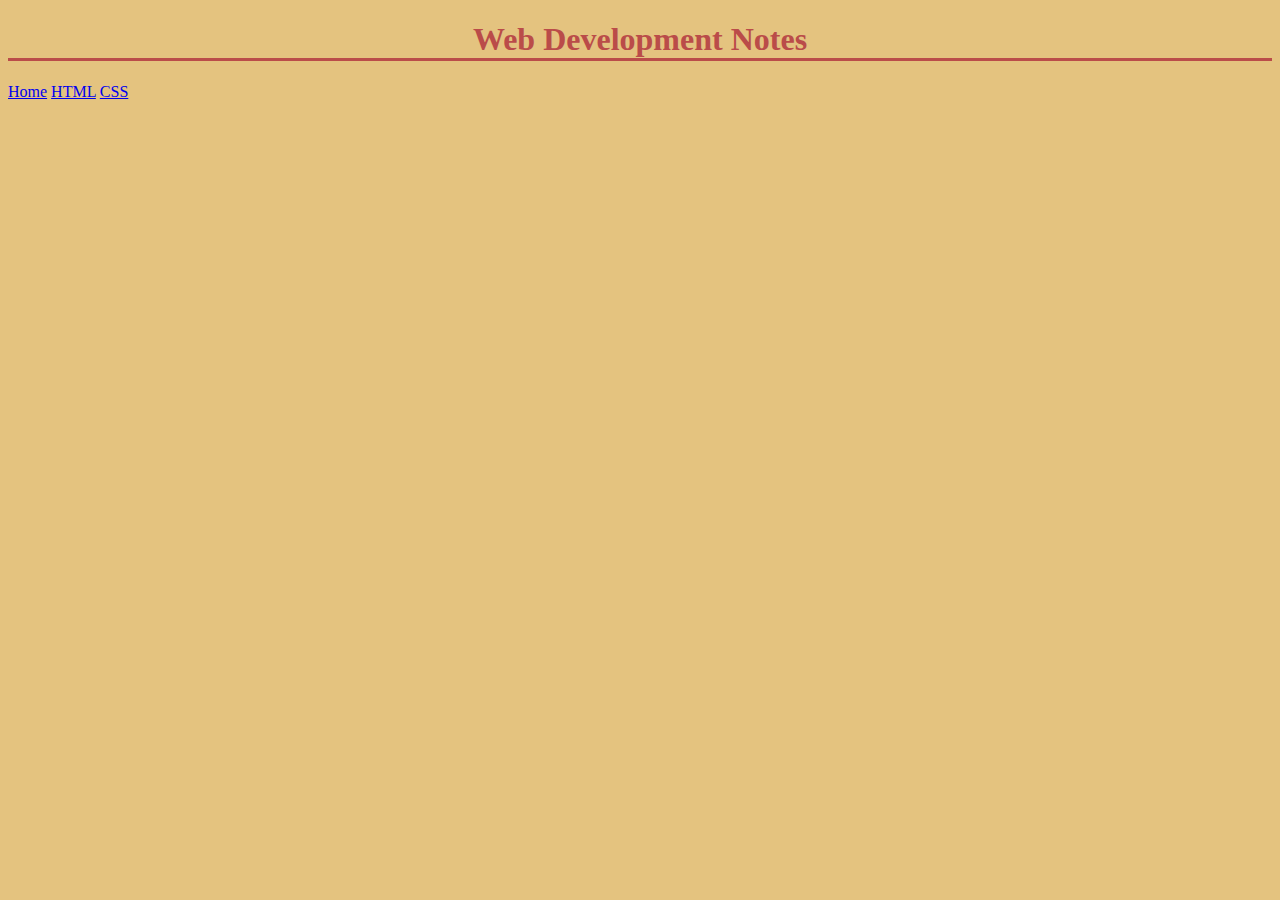
<file: index.html>
<!DOCTYPE html>
<html>
<head>
	<title>My Web Dev Notes</title>
	<link rel="stylesheet" type="text/css" href="style.css">
</head>
<body>
	<h1>Web Development Notes</h1>
	<div id="Menu">
		<a href="index.html" name="Home">Home</a>
		<a href="html101.html" name="HTML">HTML</a>
		<a href="css101.html" name="CSS">CSS</a>
	</div>
	
	
</body>
</html>
</file>
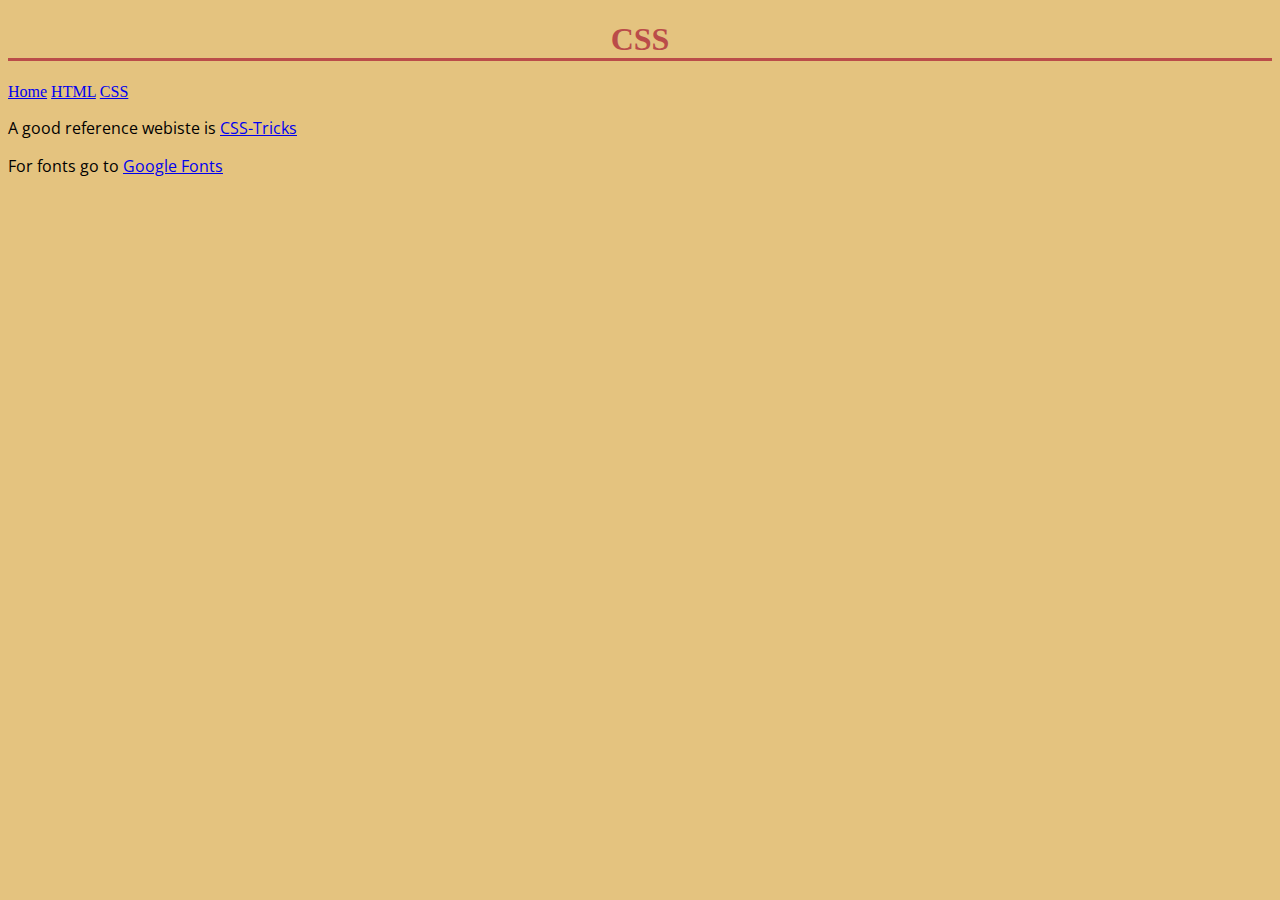
<file: css101.html>
<!DOCTYPE html>
<html>
<head>
	<title>CSS 101</title>
	<link rel="stylesheet" type="text/css" href="style.css">
	<!-- Import a font -->
	<link href="https://fonts.googleapis.com/css?family=Open+Sans" rel="stylesheet">
</head>
<body>
	<h1>CSS</h1>
	<div id="Menu">
		<a href="index.html" name="Home">Home</a>
		<a href="html101.html" name="HTML">HTML</a>
		<a href="css101.html" name="CSS">CSS</a>
	</div>
	<p>A good reference webiste is <a href="https://css-tricks.com/">CSS-Tricks</a></p>
	<p>For fonts go to <a href="https://fonts.google.com/">Google Fonts</a></p>
</body>
</html>
</file>
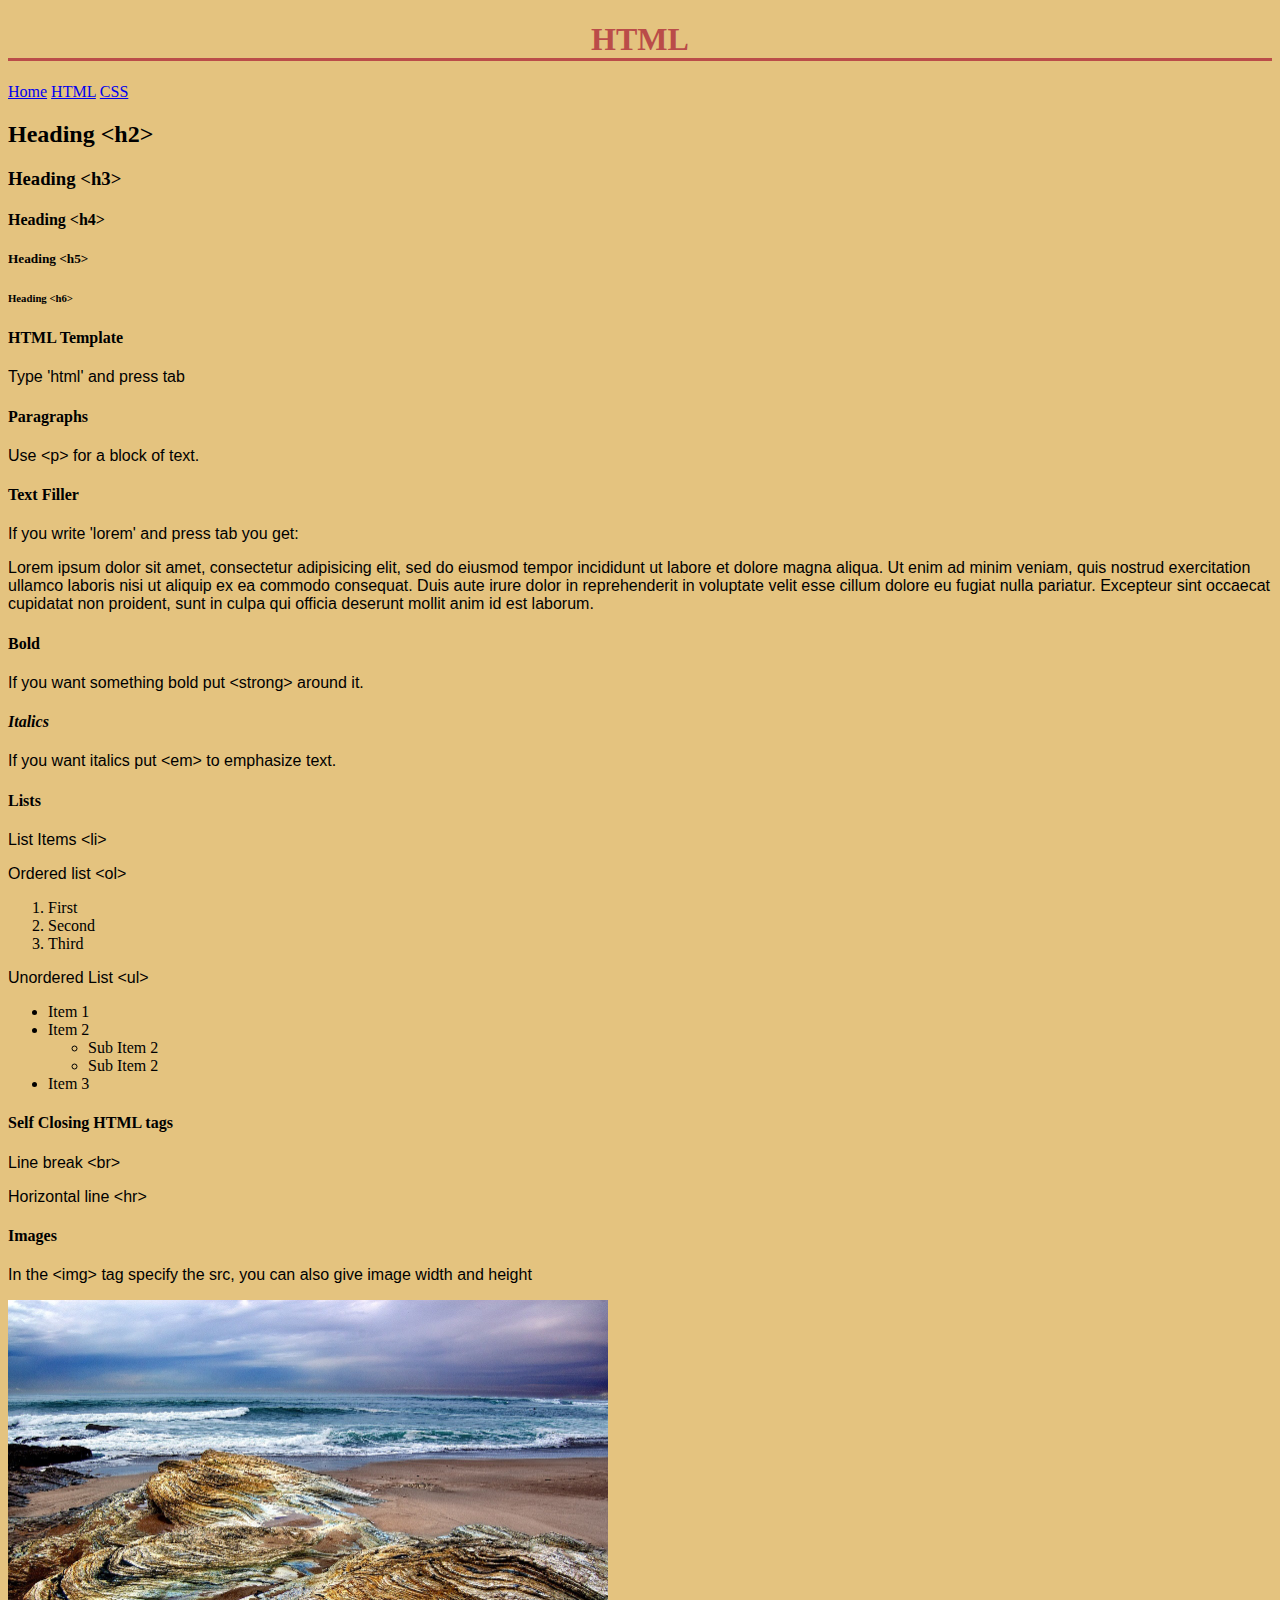
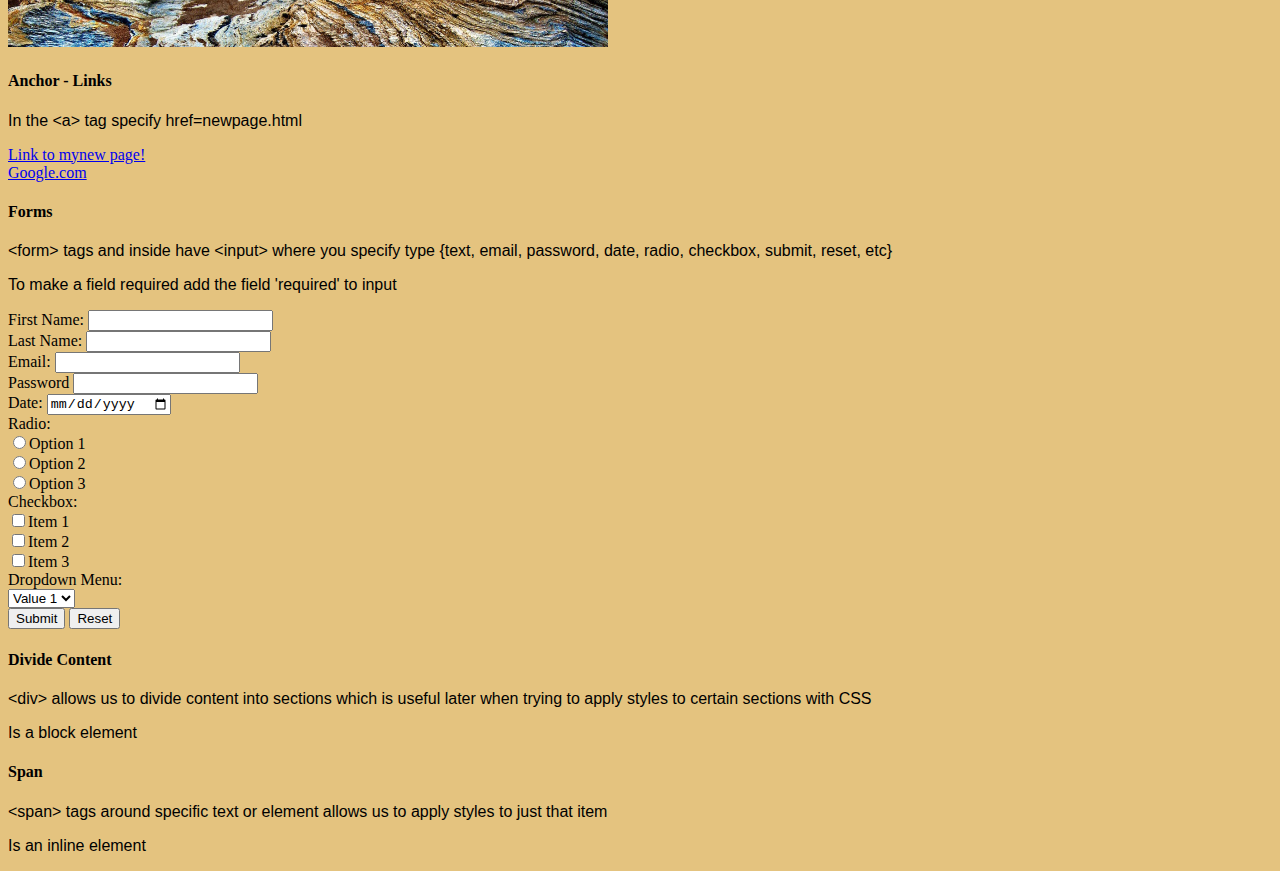
<file: html101.html>
<!DOCTYPE html>
<html>
<head>
	<title>HTML5 101</title>
	<link rel="stylesheet" type="text/css" href="style.css">
</head>
<body>
	<h1>HTML</h1>
	<div id="Menu">
		<a href="index.html" name="Home">Home</a>
		<a href="html101.html" name="HTML">HTML</a>
		<a href="css101.html" name="CSS">CSS</a>
	</div>
	<h2>Heading &lth2&gt</h2>
	<h3>Heading &lth3&gt</h3>
	<h4>Heading &lth4&gt</h4>
	<h5>Heading &lth5&gt</h5>
	<h6>Heading &lth6&gt</h6>
	<h4><strong>HTML Template</strong></h4>
	<p>Type 'html' and press tab</p>
	<h4><strong>Paragraphs</strong></h4>
	<p>Use &ltp&gt for a block of text.</p>
	<h4><strong>Text Filler</strong></h4>
	<p>If you write 'lorem' and press tab you get:</p>
	<p>Lorem ipsum dolor sit amet, consectetur adipisicing elit, sed do eiusmod
	tempor incididunt ut labore et dolore magna aliqua. Ut enim ad minim veniam,
	quis nostrud exercitation ullamco laboris nisi ut aliquip ex ea commodo
	consequat. Duis aute irure dolor in reprehenderit in voluptate velit esse
	cillum dolore eu fugiat nulla pariatur. Excepteur sint occaecat cupidatat non
	proident, sunt in culpa qui officia deserunt mollit anim id est laborum.</p>
	<h4><strong>Bold</strong></h4>
	<p>If you want something bold put &ltstrong&gt around it.</p>
	<h4><strong><em>Italics</em></strong></h4>
	<p>If you want italics put &ltem&gt to emphasize text.</p>
	<h4><strong>Lists</strong></h4>
	<p>List Items &ltli&gt</p>
	<p>Ordered list &ltol&gt</p>
	<ol>
		<li>First</li>
		<li>Second</li>
		<li>Third</li>
	</ol>
	<p>Unordered List &ltul&gt</p>
	<ul>
		<li>Item 1</li>
		<li>Item 2</li>
		<ul>
			<li>Sub Item 2</li>
			<li>Sub Item 2</li>
		</ul>
		<li>Item 3</li>
	</ul>
	<h4><strong>Self Closing HTML tags</strong></h4>
	<p>Line break &ltbr&gt</p>
	<p>Horizontal line &lthr&gt</p>
	<h4><strong>Images</strong></h4>
	<p>In the &ltimg&gt tag specify the src, you can also give image width and height</p>
	<img src="ocean.jpeg" width=600 height=347>
	<h4><strong>Anchor - Links</strong></h4>
	<p>In the &lta&gt tag specify href=newpage.html</p>
	<a href="newpage.html">Link to mynew page!</a><br>
	<a href="https://www.google.com">Google.com</a>
	<h4><strong>Forms</strong></h4>
	<p>&ltform&gt tags and inside have &ltinput&gt where you specify type {text, email, password, date, radio, checkbox, submit, reset, etc}</p>
	<p>To make a field required add the field 'required' to input</p>
	<!-- Can use GET or POST -->
	<form method="GET">
		First Name: <input type="text" name="firstName" required><br>
		Last Name: <input type="text" name="lastName" required><br>
		Email: <input type="email" name="email" required><br>
		Password <input type="password" min="5" name="password" required><br>
		Date: <input type="date" name="date" required><br>
		Radio: <br>
		<input type="radio" name="option" value="Option 1">Option 1<br>
		<input type="radio" name="option" value="Option 2">Option 2<br>
		<input type="radio" name="option" value="Option 3">Option 3<br>
		Checkbox: <br>
		<input type="checkbox" name="item1">Item 1<br>
		<input type="checkbox" name="item2">Item 2<br>
		<input type="checkbox" name="item3">Item 3<br>
		Dropdown Menu:<br>
		<select name="Values">
			<option value="value 1" name="value1">Value 1</option>
			<option value="value 2" name="value2">Value 2</option>
		</select><br>
		<input type="submit" name="Submit">
		<input type="reset" name="">
	</form>
	<h4><strong>Divide Content</strong></h4>
	<p>&ltdiv&gt allows us to divide content into sections which is useful later when trying to apply styles to certain sections with CSS</p>
	<p>Is a block element</p>
	<h4><strong>Span</strong></h4>
	<p>&ltspan&gt tags around specific text or element allows us to apply styles to just that item</p>
	<p>Is an inline element</p>
</body>
</html>
</file>
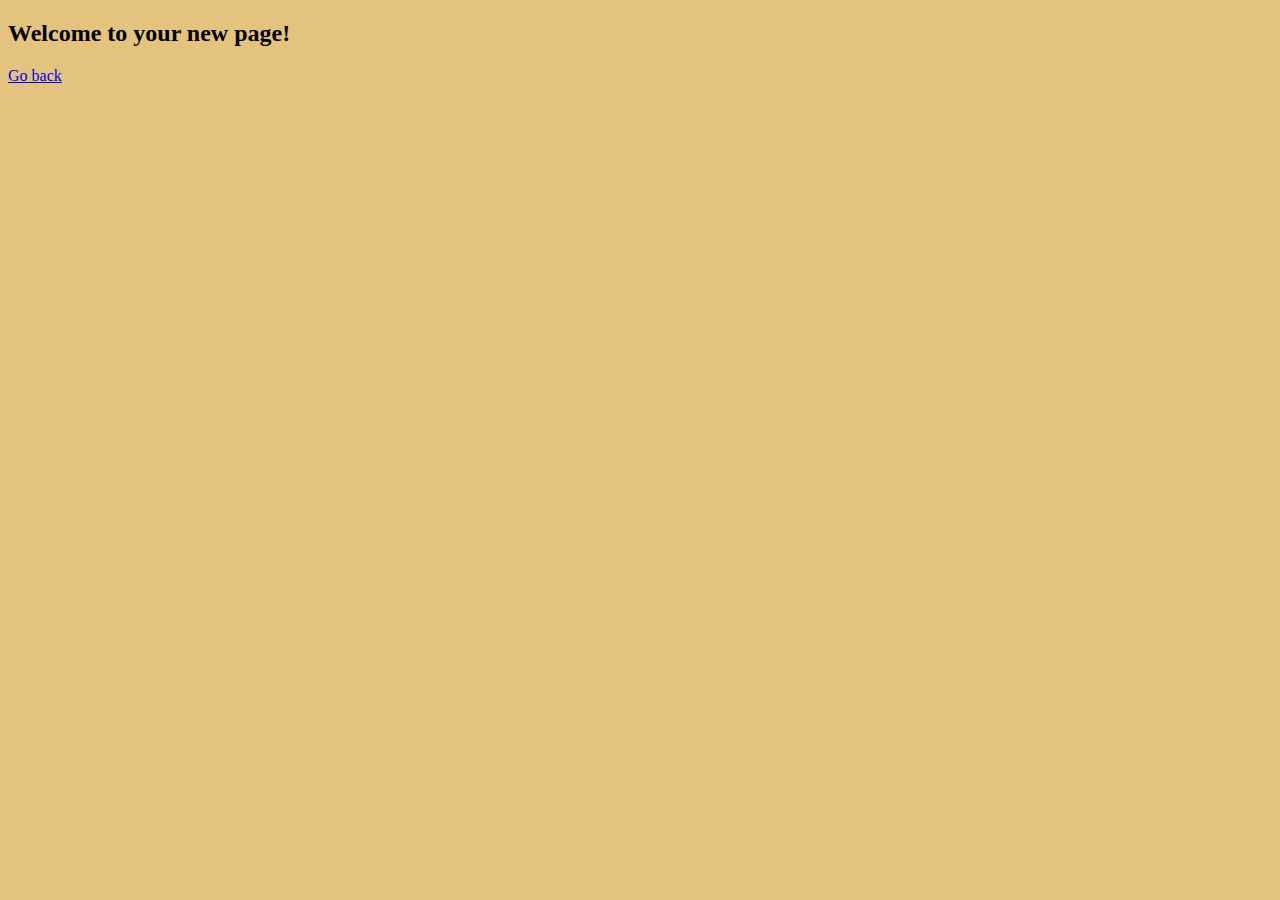
<file: newpage.html>
<!DOCTYPE html>
<html>
<head>
	<title>New Page</title>
	<link rel="stylesheet" type="text/css" href="style.css">
</head>
<body>
	<h2>Welcome to your new page!</h2>
	<a href="html101.html">Go back</a>
</body>
</html>
</file>
<file: style.css>
/*Selector {
	Property: value;
}*/
body {
	background: #E4C37F
}
h1 {
	color : #BA4C49;
	text-align: center;
	border-bottom: 3px solid #BA4C49
}
#menu {
	list-style: none; 
	display: inline-block; 
	word-spacing: 1em;
}
p {
	font-family: 'Open Sans', sans-serif;
}
/*ul {
	word-spacing: 1em;
}
li {
	list-style: none;
	display: inline-block;
}*/
</file>
